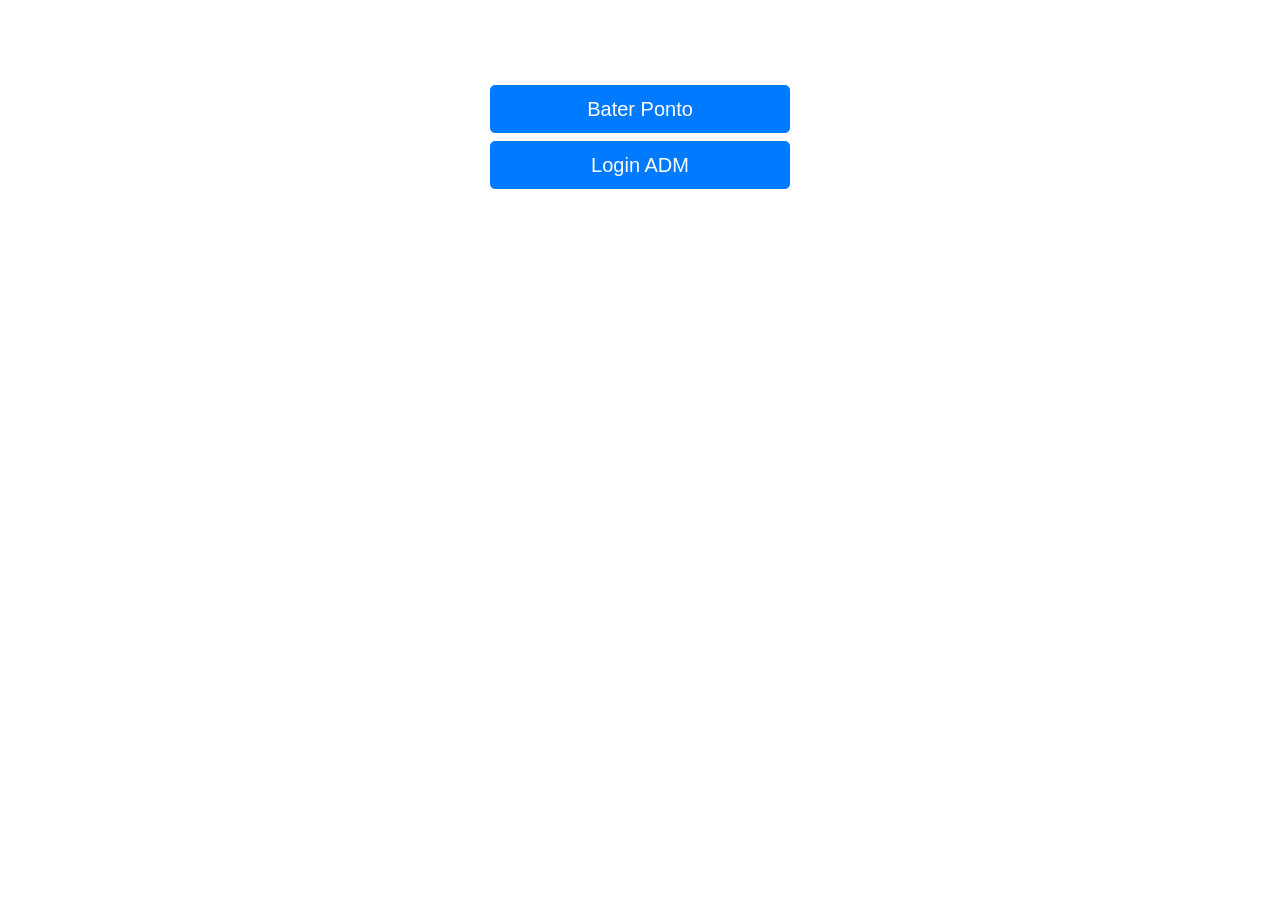
<file: src/main/resources/static/index.html>
<!DOCTYPE html>
<html>
<head>
	<meta charset="UTF-8">
	<link href="css/login.css" rel="stylesheet">
	<link href="css/bootstrap.min.css" rel="stylesheet" type="text/css">
	<title>Ponto eletronico</title>
</head>

<body>
	<div class="pontoEntrada">
		<a name="funcionarioEntrada" value="funcionarioPonto" class="btn btn-lg btn-primary btn-block"  href="/baterponto">Bater Ponto</a>
		<a name=" admEntrada" value="admEntrada" class="btn btn-lg btn-primary btn-block"  href="/irpaginalogin">Login ADM</a>
	</div>
	<br>
</body>
</html>
</file>
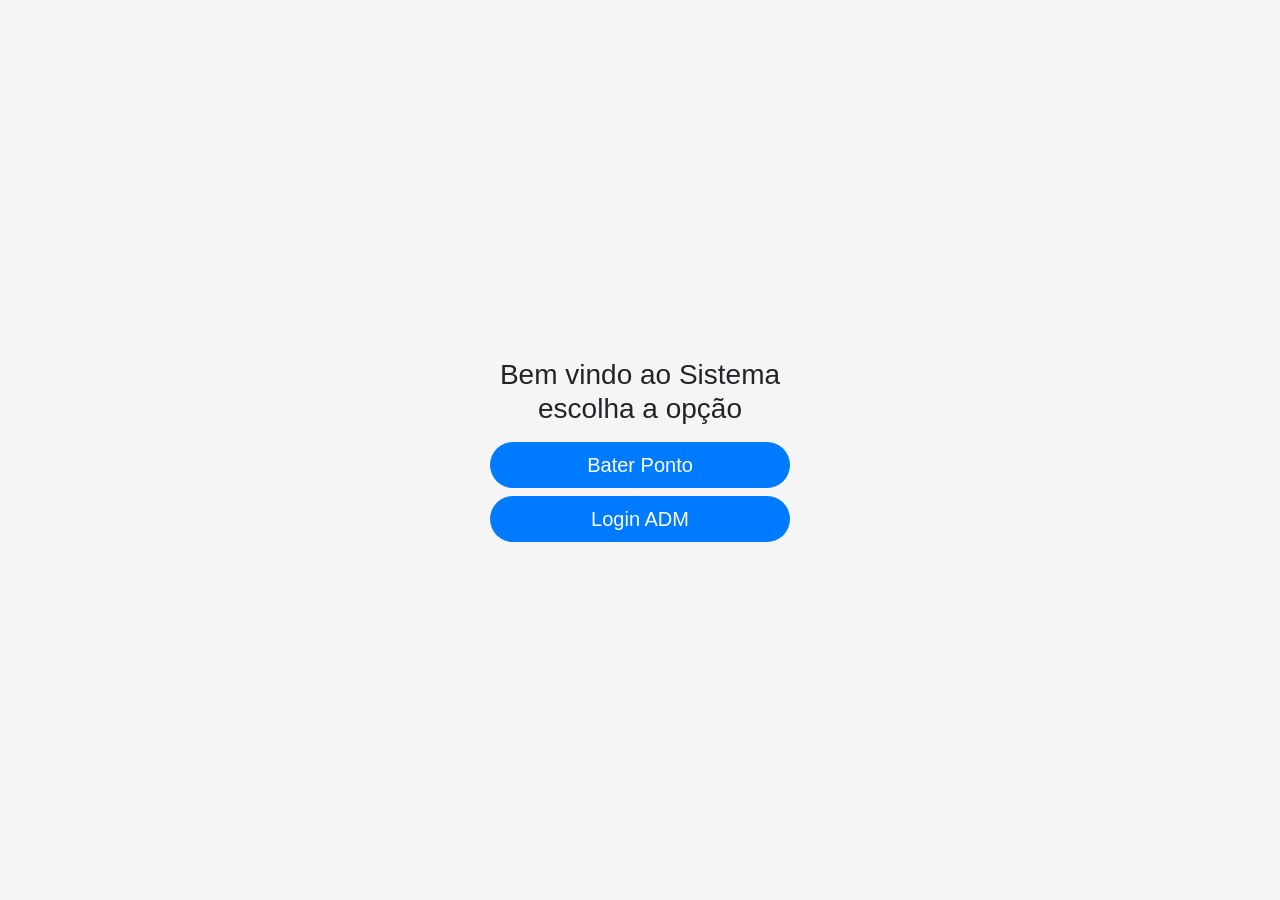
<file: src/main/resources/templates/index.html>
<!DOCTYPE html>
<html>

<head>
	<meta charset="UTF-8">
	<meta name="viewport" content="width=device-width, initial-scale=1, shrink-to-fit=no">
	<link href="css/bootstrap.min.css" rel="stylesheet" type="text/css">
	<link href="css/login.css" rel="stylesheet">
	<title>Ponto eletronico</title>
</head>

<body class="text-center">

	<form class="form-signin" action="/logar" method="get">
		<h1 class="h3 mb-3 font-weight-normal">Bem vindo ao Sistema escolha a opção</h1>
		<a name="funcionarioEntrada" value="funcionarioPonto" class="btn btn-lg btn-primary btn-block"
			href="/baterponto">Bater Ponto</a>
		<a class="btn btn-lg btn-primary btn-block" href="/irpaginalogin">Login ADM</a>
	</form>
	<br>
</body>

</html>
</file>
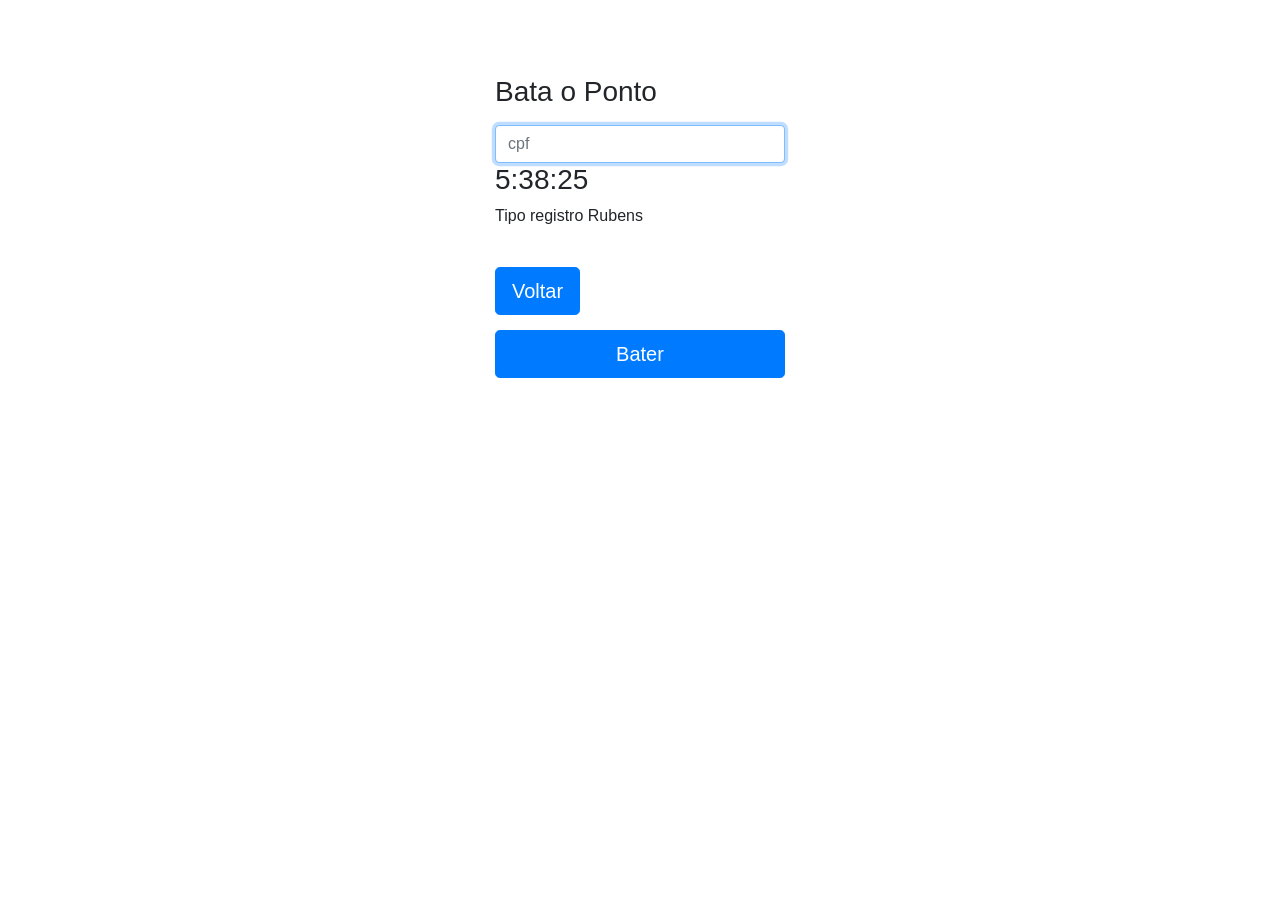
<file: src/main/resources/static/baterPonto.html>
<!DOCTYPE html>
<html>

<head>
	<link href="css/login.css" rel="stylesheet">
	<link href="css/bootstrap.min.css" rel="stylesheet" type="text/css">
	<script src="scripts/relogio.js"></script>
</head>

<body>
	<form action="../acaobaterponto.php" method="post" class="form-ponto">
		<div class="pontoEntrada">

			<h1 class="h3 mb-3 font-weight-normal">Bata o Ponto</h1>
			<label for="cpf" class="sr-only">Cpf</label>
			<input type="text" id="cpf" name="cpf" class="form-control" placeholder="cpf" required autofocus>
			<h3 id="relogio"></h3>
			<div class="form-group">
				<label for="tipoRegistro">Tipo registro</label>
				<!--
                   <div class="form-check form-check-inline">
                    <input class="form-check-input" type="checkbox" name="' . $row['id'] . '" value="' . $row['id'] . '">'.$row['descricao'].'</input>';
                    </div>
-->
				Rubens
			</div>
			<a href="/voltaHome" class="btn btn-lg btn-primary">Voltar</a>
			<button name=" btnPonto" value="btnPonto" class="btn btn-lg btn-primary btn-block"
				type="submit">Bater</button>
		</div>
	</form>
</body>

</html>
</file>
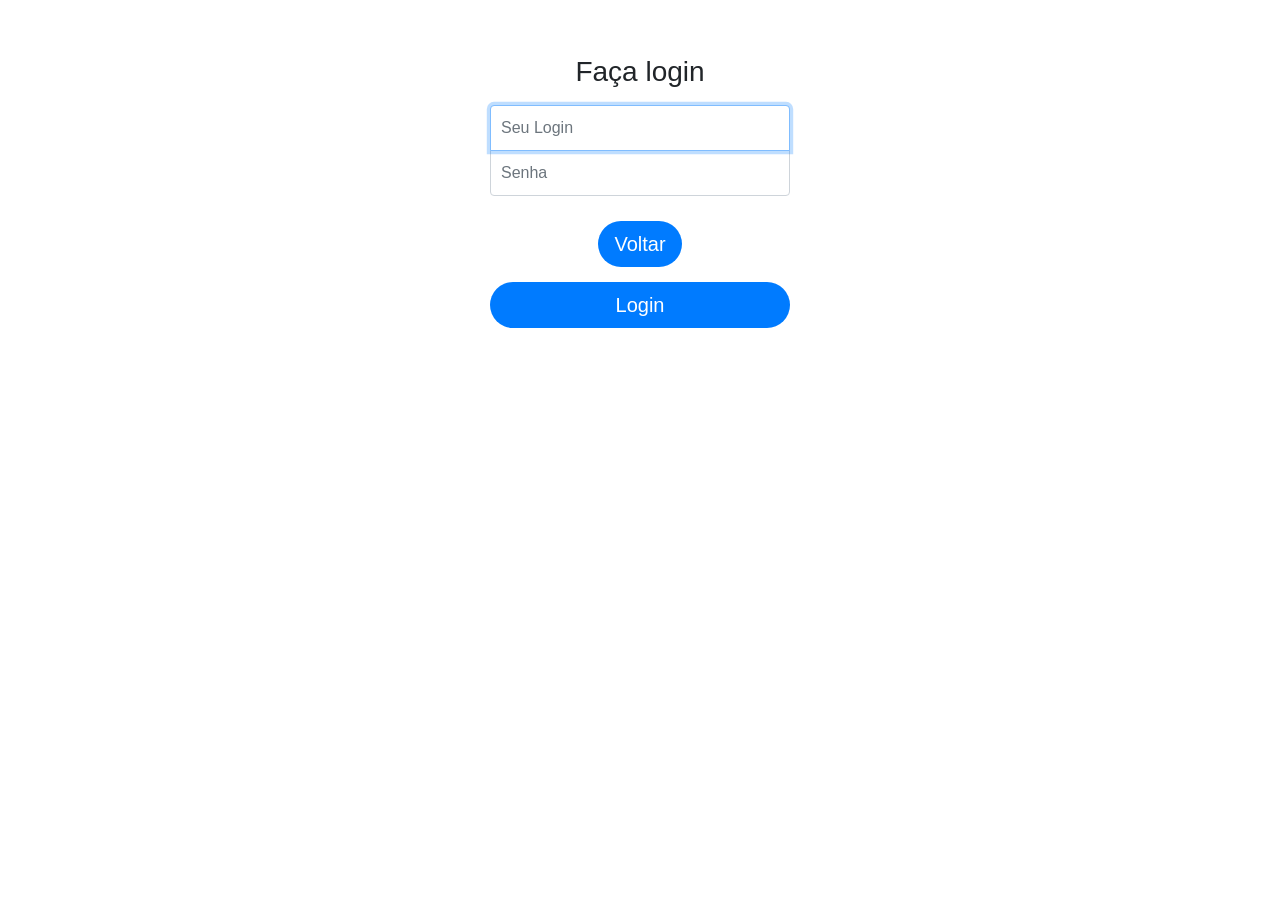
<file: src/main/resources/static/login.html>
<html lang="pt-br">
<meta charset="utf-8"/>
<head>
  <title>Tela de login</title>
	
  <!-- Principal CSS do Bootstrap -->
  <link href="css/bootstrap.min.css" rel="stylesheet" type="text/css">

  <!-- Estilos customizados para esse template -->
  <link href="css/login.css" rel="stylesheet">
</head>

<body class="text-center">
  <form class="form-signin" action="/logar" method="get">
    <h1 class="h3 mb-3 font-weight-normal">Faça login</h1>
    <label for="login" class="sr-only">Login</label>
    <input type="text" id="login" name="login" class="form-control" placeholder="Seu Login" required autofocus>
    <label for="inputPassword" class="sr-only">Senha</label>
    <input type="password" id="inputPassword" name="senha" class="form-control" placeholder="Senha" required>
    <a href="/voltaHome"  class="btn btn-lg btn-primary">Voltar</a>
    <button name="acao" value="login" class="btn btn-lg btn-primary btn-block" type="submit">Login</button>
  </form>
</body>

</html>
</file>
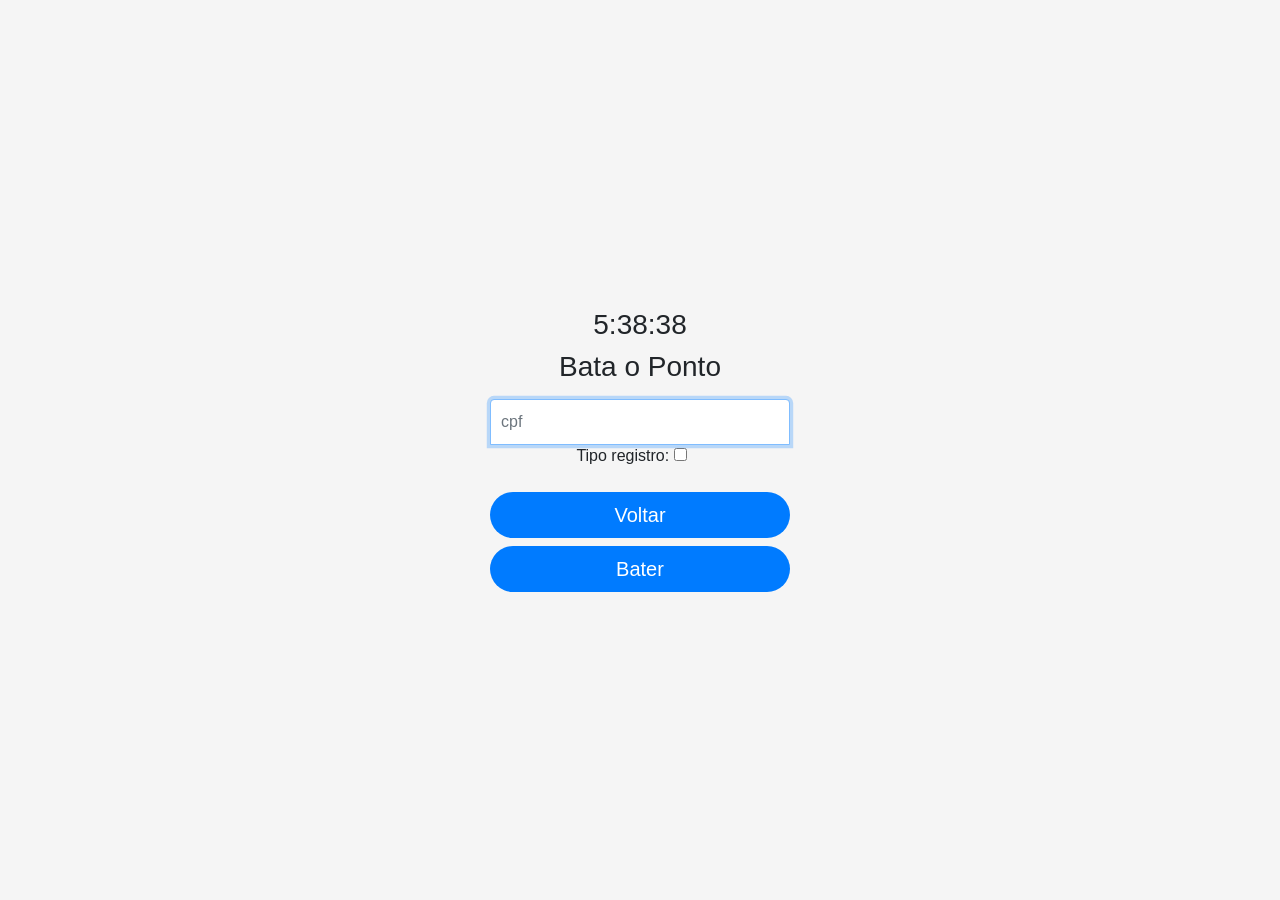
<file: src/main/resources/templates/baterPonto.html>
<!DOCTYPE html>
<html>

<head>
  <meta charset="utf-8">
  <meta name="viewport" content="width=device-width, initial-scale=1, shrink-to-fit=no">
  <meta name="description" content="">
  <meta name="author" content="">
	<link href="css/bootstrap.min.css" rel="stylesheet" type="text/css">
	<link href="css/login.css" rel="stylesheet">
	<script src="scripts/relogio.js"></script>
</head>

<body class="text-center">
	<form action="/baterponto" method="post" class="form-signin">
		<h3 id="relogio"></h3>
		<h1 class="h3 mb-3 font-weight-normal">Bata o Ponto</h1>
		<label for="cpf" class="sr-only">Cpf</label>
		<input type="text" id="cpf" name="cpf" class="form-control" placeholder="cpf" required autofocus>
		<div class="form-group">
			<label for="tipoRegistro">Tipo registro:</label>
			<div class="form-check form-check-inline">
				<input class="form-check-input" type="checkbox" name="tipoponto" id="tipoponto" th:each="TipoPonto: *{teste}"
					th:value="${TipoPonto.id}"th:text="${TipoPonto.descricao}  "/>
			</div>
		</div>
		<a href="/voltaHome" class="btn btn-lg btn-primary btn-block">Voltar</a>
		<button name="btnPonto" value="btnPonto" class="btn btn-lg btn-primary btn-block" type="submit">Bater</button>
	</form>
</body>

</html>
</file>
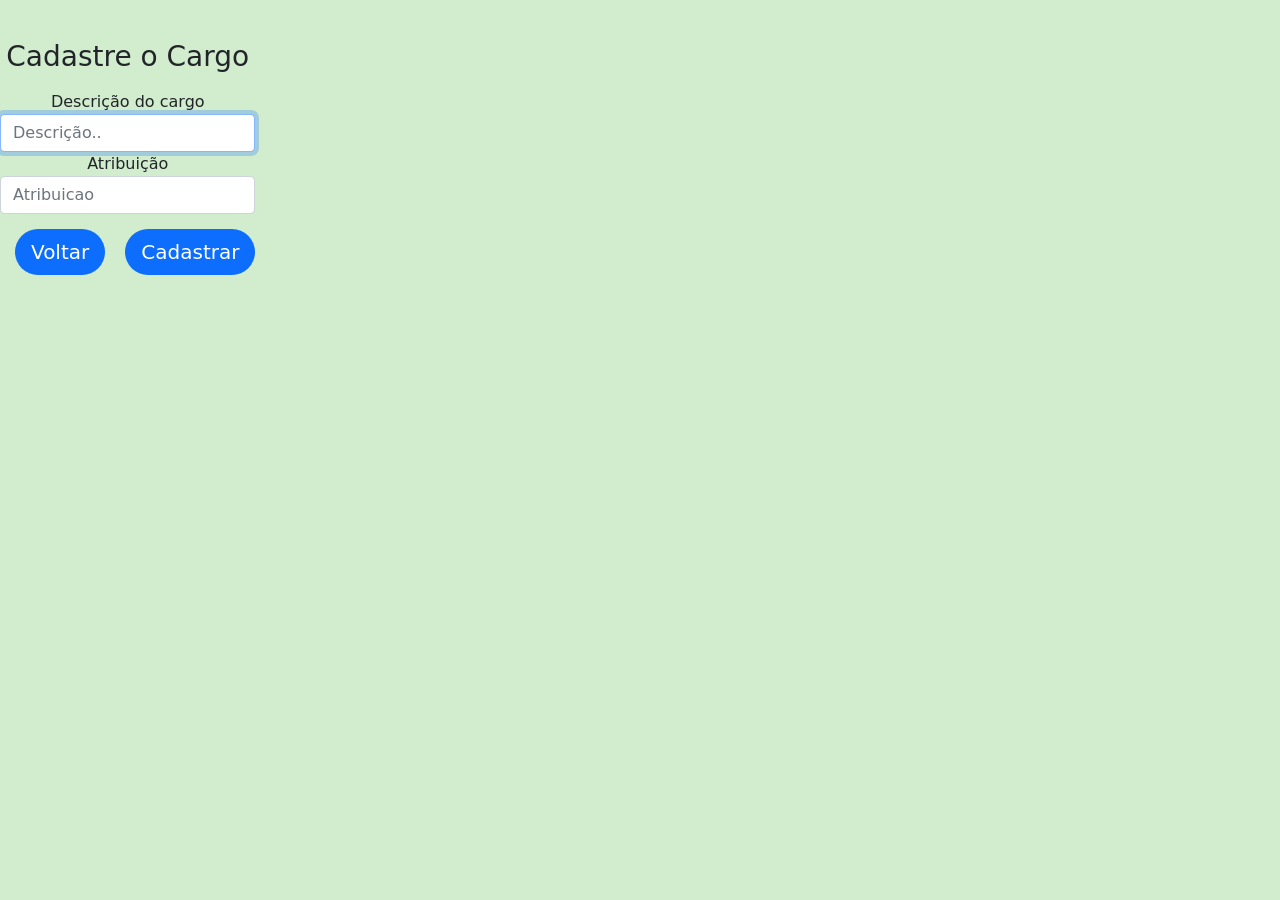
<file: src/main/resources/templates/cadastroCargo.html>
<!DOCTYPE html>
<html>
<head>
	<link href="css/bootstrap.css" rel="stylesheet">
	<link href="css/cadastroUsuario.css" rel="stylesheet">
	<meta name="viewport" content="width=device-width, initial-scale=1, shrink-to-fit=no">
</head>
	<body class="text-center">
		<form class="form-signin" action="/cadastrarCargoAcao" method="post">
			<h1 class="h3 mb-3 font-weight-normal">Cadastre o Cargo</h1>
			<label for="descricao" class="sr-only">Descrição do cargo</label>
			<input type="text" id="descricao" name="descricao" class="form-control" placeholder="Descrição.." required
				autofocus>
			<label for="atribuicao" class="sr-only">Atribuição</label>
			<input type="text" id="atribuicao" name="atribuicao" class="form-control" placeholder="Atribuicao" required>
			<a href="/voltaMenu" class="btn btn-lg btn-primary">Voltar</a>
			<button name="acao" value="confirmar" class="btn btn-lg btn-primary btn-block"
				type="submit">Cadastrar</button>
		</form>
	</body>
</html>
</file>
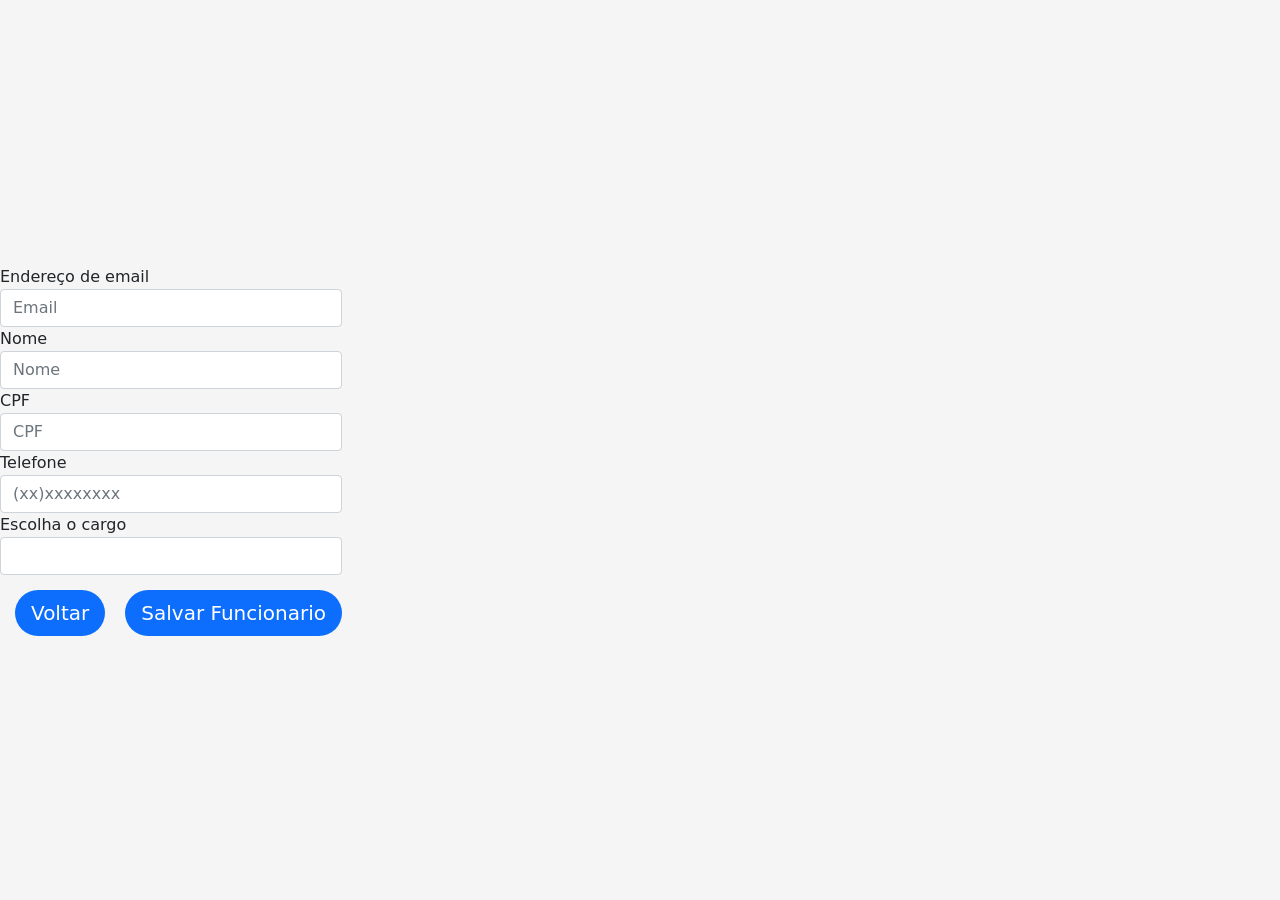
<file: src/main/resources/templates/cadastroFuncionario.html>
<!DOCTYPE html>
<html>
<title></title>

<head>
	<meta charset="utf-8">
	<meta name="viewport" content="width=device-width, initial-scale=1, shrink-to-fit=no">
	<link href="css/bootstrap.css" rel="stylesheet">
	<link href="css/cadastroUsuario.css" rel="stylesheet">
	<link href="css/login.css" rel="stylesheet">
</head>

<body "text-center">
	<form action="/cadastraFuncionarioAcao" method="post" class="form-singin">
		<INPUT TYPE="hidden" NAME="tipo" VALUE="cadastro">
		<div class="form-group">
			<label for="exampleInputEmail1">Endereço de email</label>
			<input type="email" name="email" class="form-control" id="exampleInputEmail1" aria-describedby="emailHelp"
				placeholder="Email">
		</div>
		<div class="form-group">
			<label for="nome">Nome</label>
			<input type="text" class="form-control" id="nome" name="nome" placeholder="Nome">
		</div>
		<div class="form-group">
			<label for="cpf">CPF</label>
			<input type="text" class="form-control" id="cpf" name="cpf" placeholder="CPF">
		</div>
		<div class="form-group">
			<label for="telefone">Telefone</label>
			<input type="tel" class="form-control" name="telefone" id="telefone" placeholder="(xx)xxxxxxxx">
		</div>
		<div class="form-group">
			<label for="cargoSelect">Escolha o cargo</label>
			<select class="form-control" name="cargosSelect" id="cargoSelect">
				<option th:each="cargo : *{cargos}" th:value="${cargo.id}" th:text="${cargo.atribuicao}">
				</option>
			</select>
		</div>
		<div>
			<a href="/voltaMenu" class="btn btn-lg btn-primary">Voltar</a>
			<button type="submit" class="btn btn-lg btn-primary" name="acao" id="acao" value="salvar">Salvar
				Funcionario</button>
		</div>
	</form>

</body>

</html>
</file>
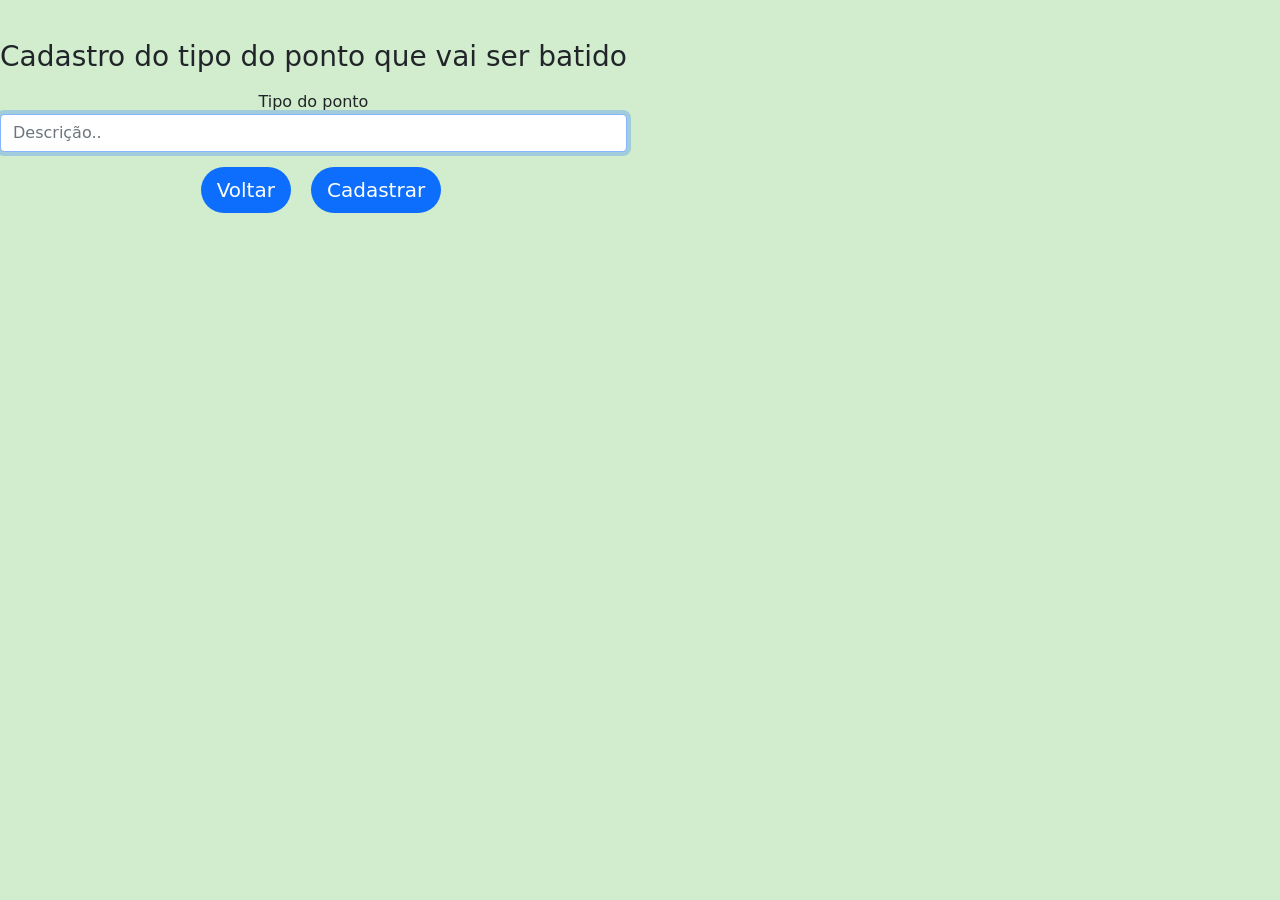
<file: src/main/resources/templates/cadastroTipoPonto.html>
<!DOCTYPE html>
<html>

<head>
	<meta name="viewport" content="width=device-width, initial-scale=1, shrink-to-fit=no">
	<link href="css/bootstrap.css" rel="stylesheet">
	<link href="css/cadastroUsuario.css" rel="stylesheet">
</head>

<body>

	<body class="text-center">
		<form class="form-signin" action="/acaoCadastroTipoPonto" method="post">
			<h1 class="h3 mb-3 font-weight-normal">Cadastro do tipo do ponto que vai ser batido</h1>
			<label for="descricao" class="sr-only">Tipo do ponto</label>
			<input type="text" id="descricao" name="descricao" class="form-control" placeholder="Descrição.." required
				autofocus>
			<a href="/voltaMenu" class="btn btn-lg btn-primary">Voltar</a>
			<button name="acao" value="confirmar" class="btn btn-lg btn-primary btn-block"
				type="submit">Cadastrar</button>
		</form>
	</body>

</body>

</html>
</file>
<file: src/main/resources/static/css/login.css>
html,
body {
    height: 100%;
}

body {
    display: -ms-flexbox;
    display: flexbox;
    -ms-flex-align: start;
    align-items: initial;
    padding-top: 40px;
    padding-bottom: 40px;
    background-color: rgb(255, 255, 255);
}

.form-signin {
    width: 100%;
    max-width: 330px;
    padding: 15px;
    margin: auto;
}
.form-ponto {
    width: 100%;
    max-width: 330px;
    padding: 5px;
    margin :auto;
    position: relative;
}

.pontoEntrada {
    width: 100%;
    max-width: 330px;
    padding: 15px;
    margin: auto;
    margin-top: 15px;
}

.form-signin .form-control {
    position: relative;
    box-sizing: border-box;
    height: auto;
    padding: 10px;
    font-size: 16px;
}

.form-signin .form-control:focus {
    z-index: 2;
}

.form-signin input[type="text"] {
    margin-bottom: -1px;
    border-bottom-right-radius: 0;
    border-bottom-left-radius: 0;
}

.form-signin input[type="password"] {
    margin-bottom: 10px;
    border-top-left-radius: 0;
    border-top-right-radius: 0;
}

.btn {
    margin-top: 15px;
    border: none;
    border-radius: 1.5rem;
}
</file>
<file: src/main/resources/templates/css/login.css>
html,
body {
    height: 100%;
}

body {
    display: -ms-flexbox;
    display: flex;
    -ms-flex-align: center;
    align-items: center;
    padding-top: 40px;
    padding-bottom: 40px;
    background-color: #f5f5f5;
}

.form-signin {
    width: 100%;
    max-width: 330px;
    padding: 15px;
    margin: auto;
}
.form-ponto {
    width: 100%;
    max-width: 330px;
    padding: 5px;
    margin :auto;
    position: relative;
}

.pontoEntrada {
    width: 100%;
    max-width: 330px;
    padding: 15px;
    margin: auto;
    margin-top: 15px;
}

.form-signin .form-control {
    position: relative;
    box-sizing: border-box;
    height: auto;
    padding: 10px;
    font-size: 16px;
}

.form-signin .form-control:focus {
    z-index: 2;
}

.form-signin input[type="text"] {
    margin-bottom: -1px;
    border-bottom-right-radius: 0;
    border-bottom-left-radius: 0;
}

.form-signin input[type="password"] {
    margin-bottom: 10px;
    border-top-left-radius: 0;
    border-top-right-radius: 0;
}

.btn {
    margin-top: 15px;
    border: none;
    border-radius: 1.5rem;
}
</file>
<file: src/main/resources/templates/css/cadastroUsuario.css>
.form-cadastro {
       width: 100%;
    max-width: 330px;
    padding: 15px;
    margin: auto;
}

body {
    display: -ms-flexbox;
    display: flex;
    -ms-flex-align: center;
    align-items: initial;
    padding-top: 40px;
    padding-bottom: 40px;
    background-color: #d2ecce;
}

.btn {
    margin-top: 15px;
    margin-left: 15px;
    border: none;
    border-radius: 1.5rem;
}
.imagem{
	background: url('../images/excel.jpg');
    max-width:200px;
    max-height:150px;
    width: 100px;
    height: 100px;

}
</file>
